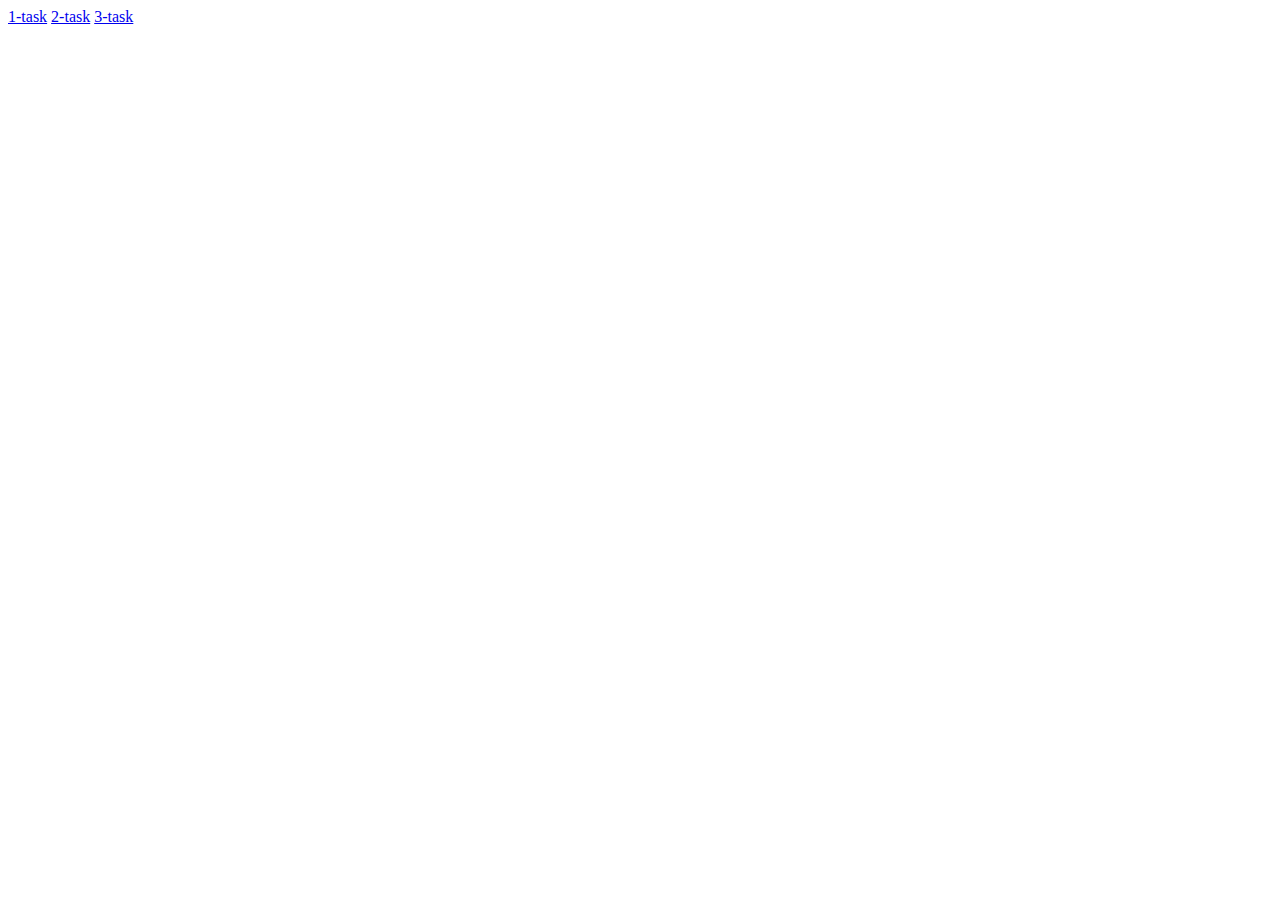
<file: uyga vazifa/index.html>
<!DOCTYPE html>
<html lang="en">
<head>
    <meta charset="UTF-8">
    <meta name="viewport" content="width=device-width, initial-scale=1.0">
    <title>Document</title>
</head>
<body>
    <a href="./index_1.html">1-task</a>
    <a href="./index_2.html">2-task</a>
    <a href="./index_3.html">3-task</a>
</body>
</html>
</file>
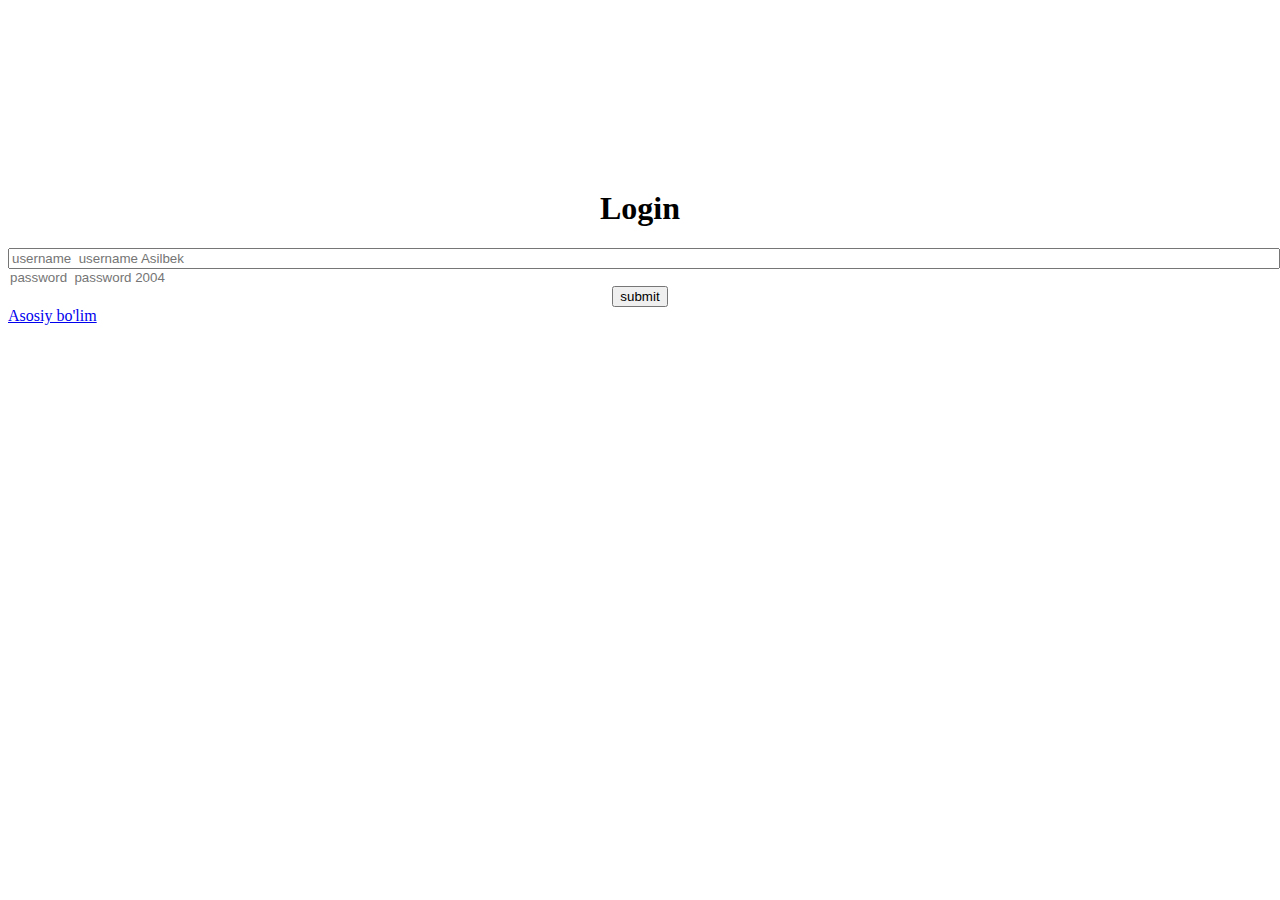
<file: uyga vazifa/index_1.html>
<!DOCTYPE html>
<html lang="en">

<head>
    <meta charset="UTF-8">
    <meta name="viewport" content="width=device-width, initial-scale=1.0">
    <link rel="stylesheet" href="https://cdn.jsdelivr.net/npm/bootstrap@5.3.2/dist/css/bootstrap.min.css"
        integrity="sha384-T3c6CoIi6uLrA9TneNEoa7RxnatzjcDSCmG1MXxSR1GAsXEV/Dwwykc2MPK8M2HN" crossorigin="anonymous">
    <link rel="stylesheet" href="https://cdnjs.cloudflare.com/ajax/libs/font-awesome/6.5.2/css/all.min.css"
        integrity="sha512-SnH5WK+bZxgPHs44uWIX+LLJAJ9/2PkPKZ5QiAj6Ta86w+fsb2TkcmfRyVX3pBnMFcV7oQPJkl9QevSCWr3W6A=="
        crossorigin="anonymous" referrerpolicy="no-referrer" />
    <link rel="stylesheet" href="style_1.css">
    <title>Document</title>
</head>
<body>
    <div class="container">
        <div class="row mt-4">
            <div class="col-md-6 offset-3">
                <div class="card">
                    <div class="card-header">
                        <h1>Login</h1>
                    </div>
                    <div class="card-body">
                        <form>
                            <input type="text" id="username" placeholder="username  username Asilbek" class="form-control my-2">
                            <div class="d-flex align-items-center form-control my-2 justify-content-space-between ">
                                <input type="password" id="password" placeholder="password  password 2004" width="100%" height="100%">
                            </div>
                        </form>
                    </div>
                    <div class="card-footer">
                        <button type="submit" onclick="submit()" class="btn btn-success">submit</button>
                    </div>
                </div>
            </div>
        </div>
    </div>
    <a href="./index.html">Asosiy bo'lim</a>
    <script src="./main_1.js"></script>
</body>

</html>
</file>
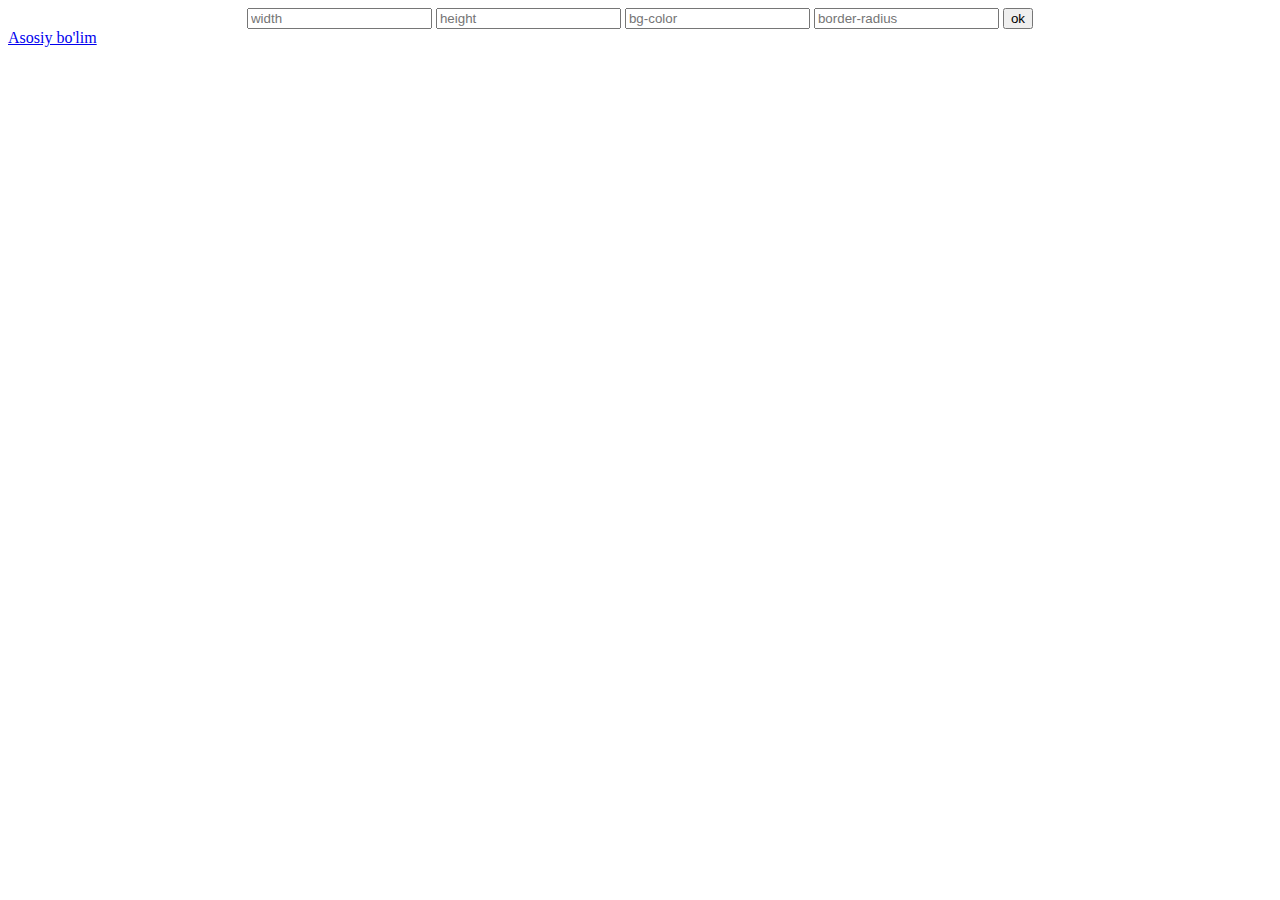
<file: uyga vazifa/index_2.html>
<!DOCTYPE html>
<html lang="en">
<head>
    <meta charset="UTF-8">
    <meta name="viewport" content="width=device-width, initial-scale=1.0">
    <link rel="stylesheet" href="https://cdn.jsdelivr.net/npm/bootstrap@5.3.2/dist/css/bootstrap.min.css"
    integrity="sha384-T3c6CoIi6uLrA9TneNEoa7RxnatzjcDSCmG1MXxSR1GAsXEV/Dwwykc2MPK8M2HN" crossorigin="anonymous">
<link rel="stylesheet" href="https://cdnjs.cloudflare.com/ajax/libs/font-awesome/6.5.2/css/all.min.css"
    integrity="sha512-SnH5WK+bZxgPHs44uWIX+LLJAJ9/2PkPKZ5QiAj6Ta86w+fsb2TkcmfRyVX3pBnMFcV7oQPJkl9QevSCWr3W6A=="
    crossorigin="anonymous" referrerpolicy="no-referrer" />
    <link rel="stylesheet" href="style_2.css">
    <title>Document</title>
</head>
<body>
    <div class="row">
        <div class="col-md-6" >
            <form onsubmit="create(event)" >
                <input type="text" placeholder="width" class="form-control my-2" >
                <input type="text" placeholder="height" class="form-control my-2" >
                <input type="text" placeholder="bg-color" class="form-control my-2" >
                <input type="text" placeholder="border-radius" class="form-control my-2" >
                <button type="submit" >ok</button>
            </form>
        </div>  
        <div class="col-md-6" >
            <div id="result" >

            </div>
        </div>
    </div>


    <a href="./index.html">Asosiy bo'lim</a>
    <script src="./main_2.js" ></script>
</body>
</html>
</file>
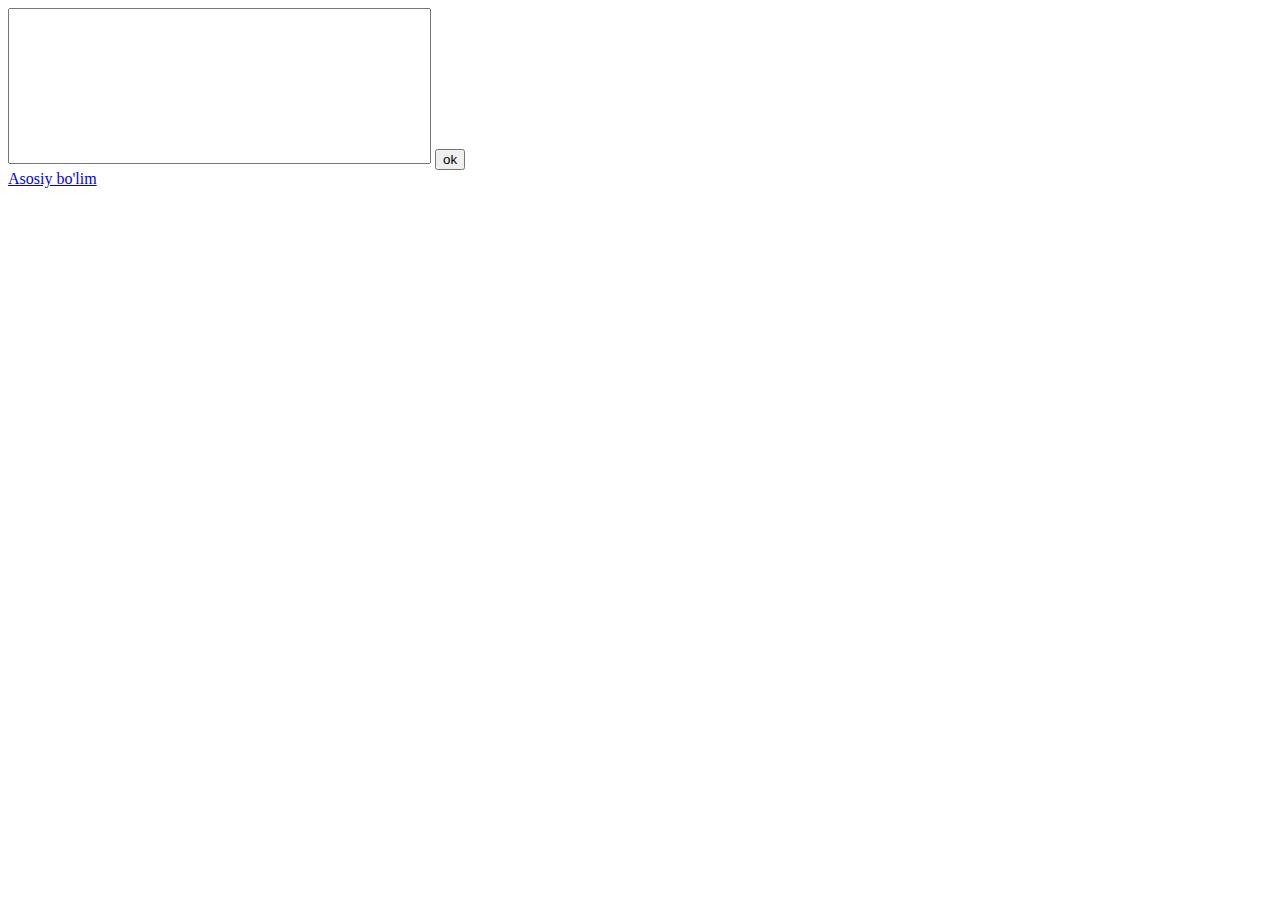
<file: uyga vazifa/index_3.html>
<!DOCTYPE html>
<html lang="en">
<head>
    <meta charset="UTF-8">
    <meta name="viewport" content="width=device-width, initial-scale=1.0">
    <link rel="stylesheet" href="https://cdn.jsdelivr.net/npm/bootstrap@5.3.2/dist/css/bootstrap.min.css"
    integrity="sha384-T3c6CoIi6uLrA9TneNEoa7RxnatzjcDSCmG1MXxSR1GAsXEV/Dwwykc2MPK8M2HN" crossorigin="anonymous">
<link rel="stylesheet" href="https://cdnjs.cloudflare.com/ajax/libs/font-awesome/6.5.2/css/all.min.css"
    integrity="sha512-SnH5WK+bZxgPHs44uWIX+LLJAJ9/2PkPKZ5QiAj6Ta86w+fsb2TkcmfRyVX3pBnMFcV7oQPJkl9QevSCWr3W6A=="
    crossorigin="anonymous" referrerpolicy="no-referrer" />
    <link rel="stylesheet" href="style_3.css">
    <title>Document</title>
</head>
<body>
    <div class="row">
        <div class="col-md-6" >
            <form onsubmit="create(event)" >
                <textarea cols="50" rows="10"></textarea>
                <button type="submit" >ok</button>
            </form>
        </div>  
        <div class="col-md-6" >
            <div id="result" >

            </div>
        </div>
    </div>


    <a href="./index.html">Asosiy bo'lim</a>
    <script src="./main_3.js" ></script>
</body>
</html>
</file>
<file: uyga vazifa/style_1.css>
#password {
    border: none;
    outline: none;
}
.card-body input {
    display: flex;
    width: 100%;
    height: 100%;
}
.card-header h1 {
    display: flex;
    justify-content: center;
}
.card-footer {
    display: flex;
    justify-content: center;
}
.container {
    margin-top: 15%;
}
</file>
<file: uyga vazifa/style_2.css>
.row {
    display: flex;
    justify-content: center;
    text-align: center;
    margin-left: auto;
}
</file>
<file: uyga vazifa/style_3.css>
textarea{
    resize: none;   
}
</file>
